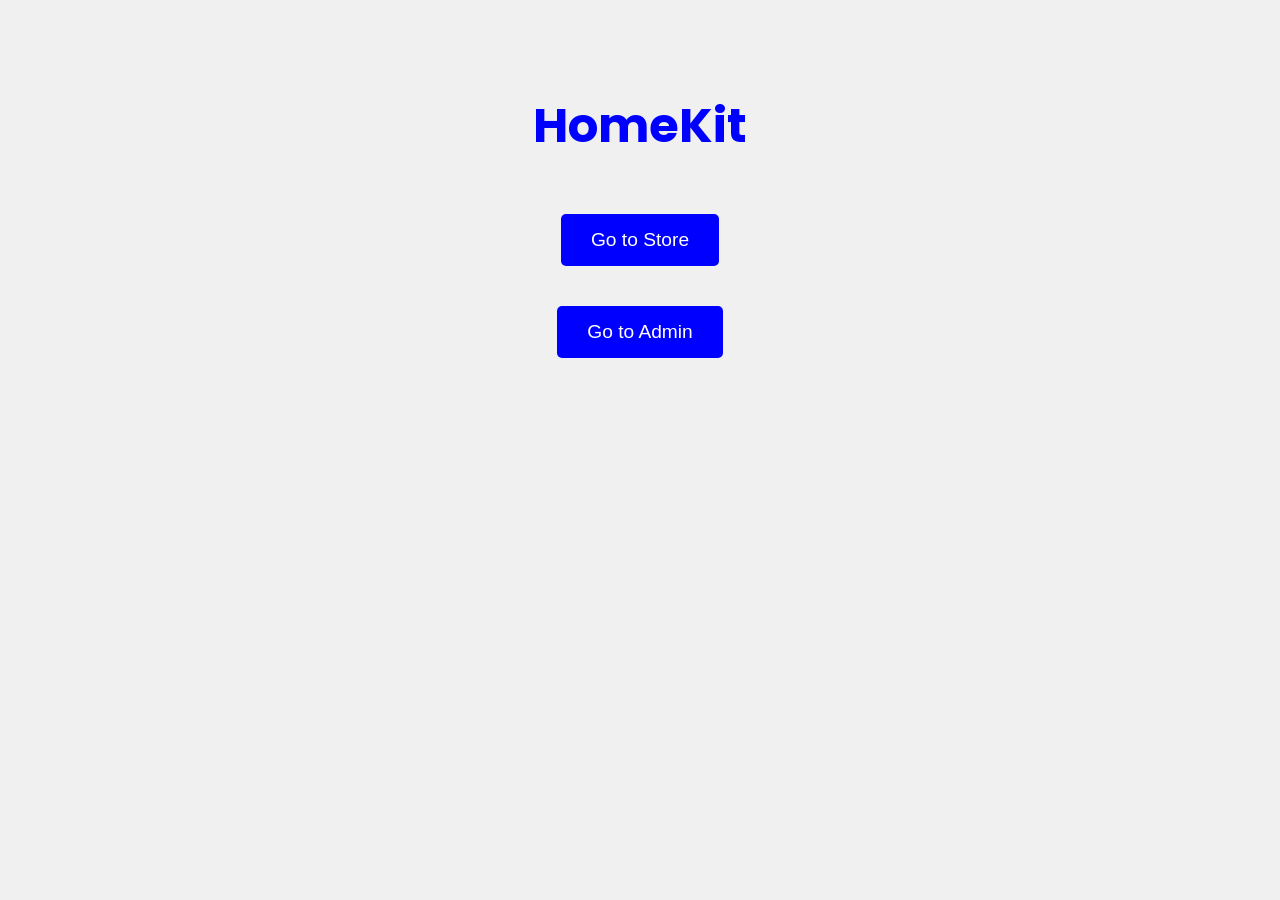
<file: index.html>
<!DOCTYPE html>
<html lang="en">
<head>
    <meta charset="UTF-8">
    <meta name="viewport" content="width=device-width, initial-scale=1.0">
    <title>HomeKit</title>
    <link href="https://fonts.googleapis.com/css2?family=Poppins:wght@300;400;600&display=swap" rel="stylesheet">
    <style>
        body {
            font-family: 'Poppins', sans-serif;
            text-align: center;
            background-color: #f0f0f0;
            padding: 50px;
        }

        h1 {
            color: blue;
            font-size: 3em;
        }

        button {
            background-color: blue;
            color: white;
            padding: 15px 30px;
            font-size: 1.2em;
            border: none;
            border-radius: 5px;
            cursor: pointer;
            margin: 20px;
            transition: background-color 0.3s;
        }

        button:hover {
            background-color: darkblue;
        }

        .container {
            display: flex;
            justify-content: center;
            flex-direction: column;
            align-items: center;
        }
    </style>
</head>
<body>
    <div class="container">
        <h1>HomeKit</h1>
        <button onclick="window.location.href='store.html'">Go to Store</button>
        <button onclick="checkPassword()">Go to Admin</button>
    </div>

    <script>
        function checkPassword() {
            const password = prompt("Please enter the admin password:");
            const correctPassword = "admin123";  // Set your desired password here

            if (password === correctPassword) {
                window.location.href = "admin.html";
            } else {
                alert("Incorrect password. Access denied.");
            }
        }
    </script>
</body>
</html>
</file>
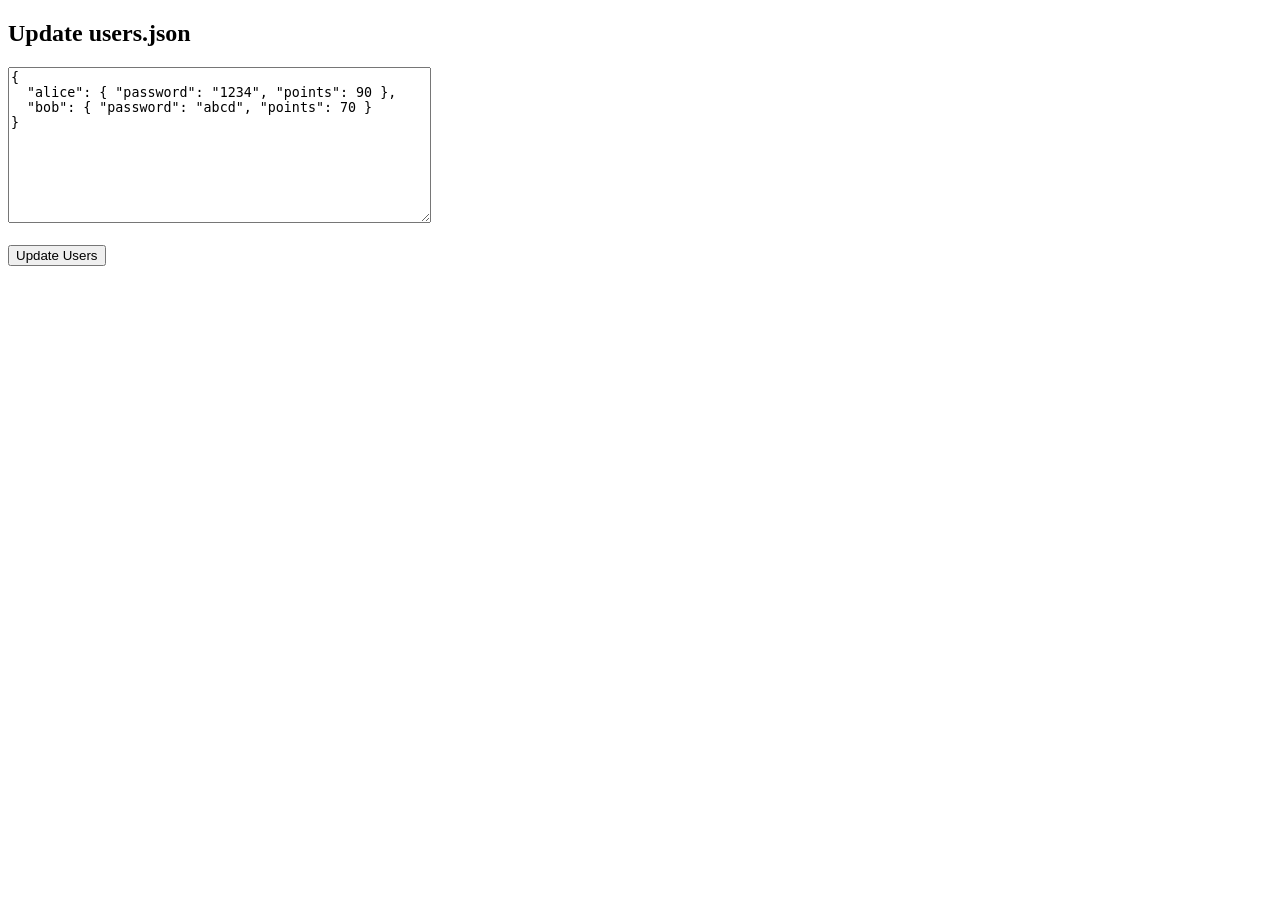
<file: admin.html>
<!DOCTYPE html>
<html>
<head>
  <title>Admin Update</title>
</head>
<body>
  <h2>Update users.json</h2>
  <textarea id="jsonInput" rows="10" cols="50">
{
  "alice": { "password": "1234", "points": 90 },
  "bob": { "password": "abcd", "points": 70 }
}
  </textarea><br><br>
  <button onclick="updateUsers()">Update Users</button>

  <script>
    async function updateUsers() {
      const json = document.getElementById("jsonInput").value;
      const base64 = btoa(unescape(encodeURIComponent(json)));

      const response = await fetch("https://api.github.com/repos/homekit-0/panel/actions/workflows/update-users.yml/dispatches", {
        method: "POST",
        headers: {
          Authorization: "Bearer YOUR_GITHUB_PAT",
          Accept: "application/vnd.github.v3+json",
          "Content-Type": "application/json"
        },
        body: JSON.stringify({
          ref: "main",
          inputs: {
            data: base64
          }
        })
      });

      if (response.ok) {
        alert("Update triggered!");
      } else {
        alert("Failed: " + response.statusText);
      }
    }
  </script>
</body>
</html>
</file>
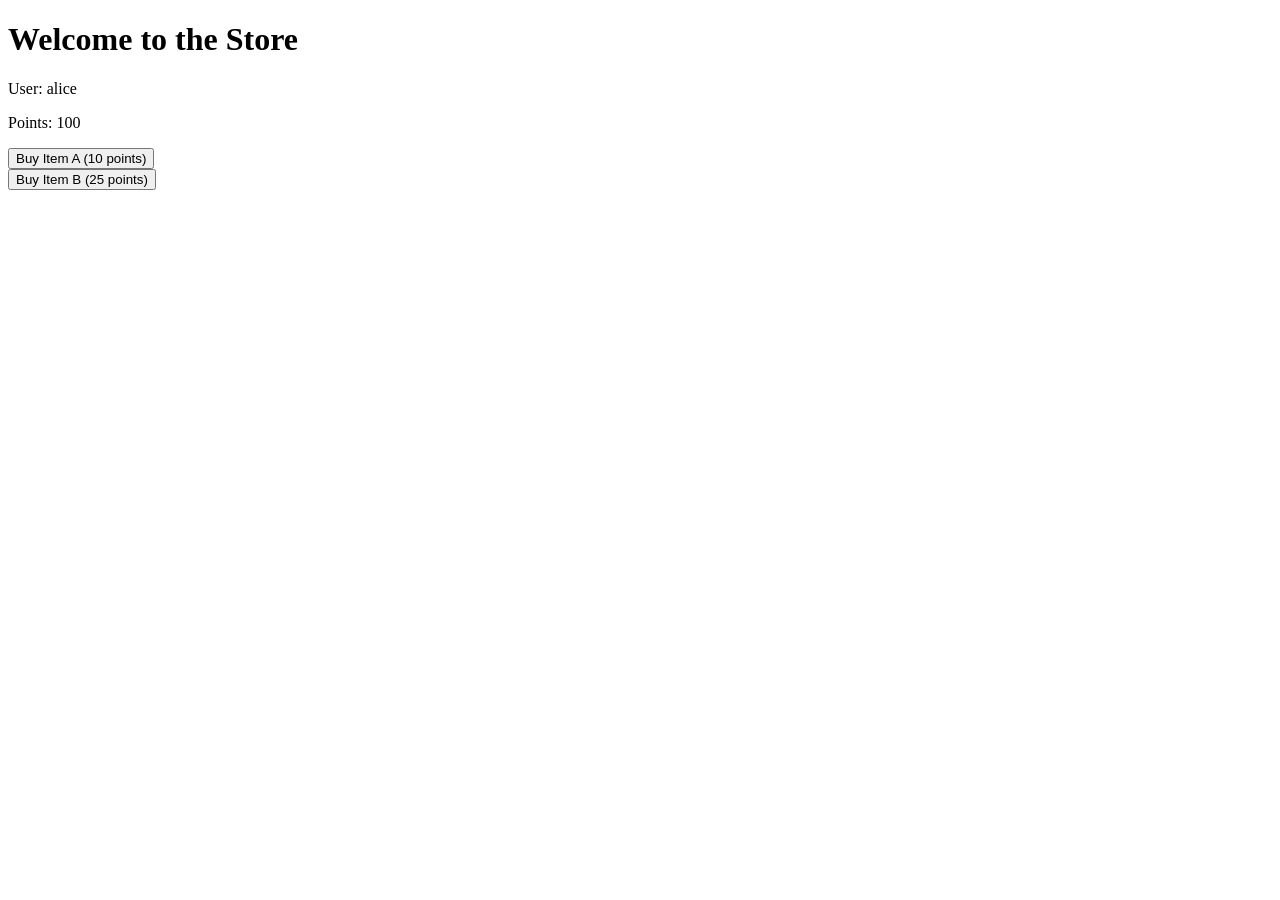
<file: store.html>
<!DOCTYPE html>
<html>
<head>
  <title>Store</title>
  <script src="script.js" defer></script>
</head>
<body>
  <h1>Welcome to the Store</h1>
  <p>User: <span id="username">alice</span></p>
  <p>Points: <span id="points">100</span></p>
  <button onclick="buy('Item A', 10)">Buy Item A (10 points)</button><br>
  <button onclick="buy('Item B', 25)">Buy Item B (25 points)</button><br>
</body>
</html>
</file>
